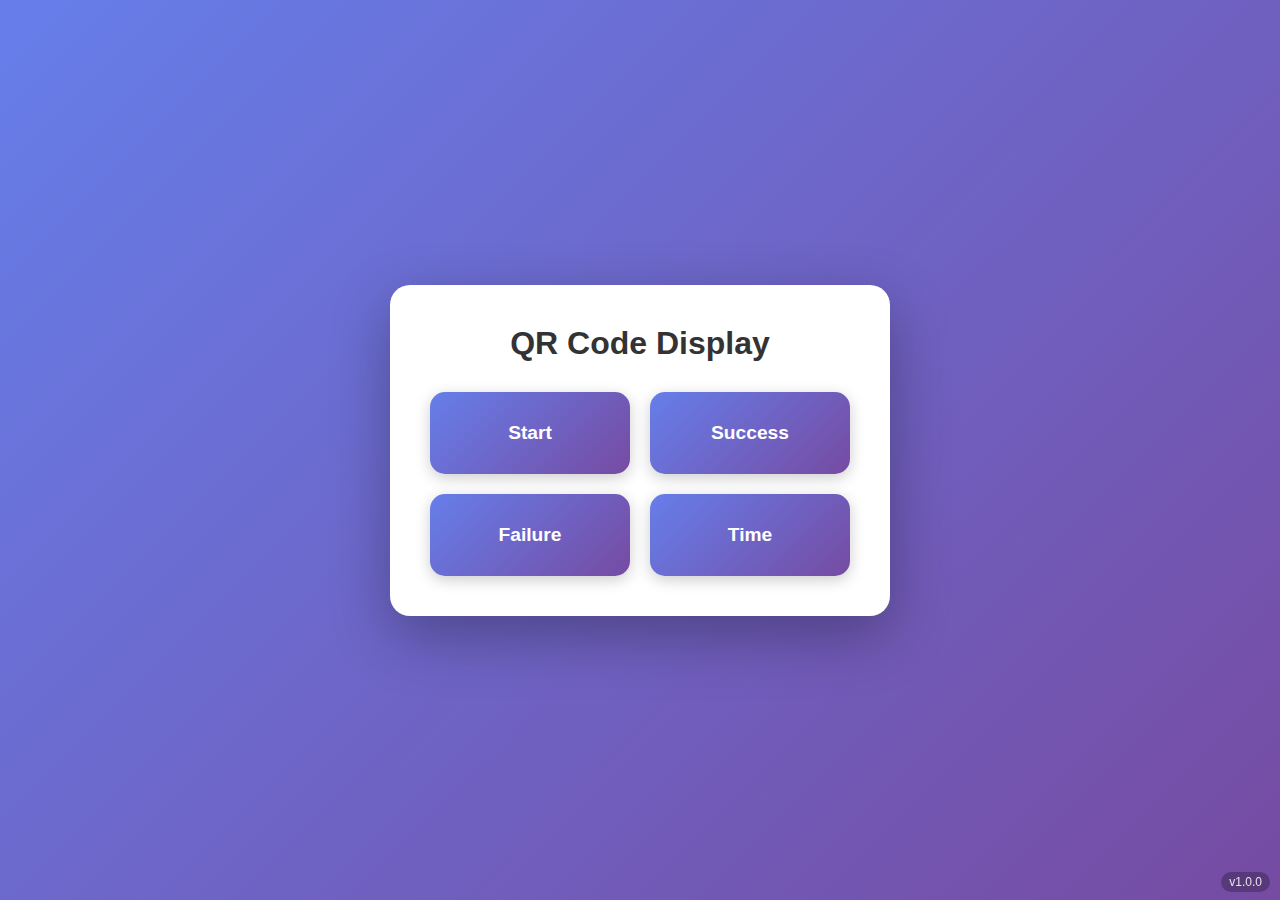
<file: index.html>
<!DOCTYPE html>
<html lang="en">
<head>
    <meta charset="UTF-8">
    <meta name="viewport" content="width=device-width, initial-scale=1.0">
    <title>QR Code Display</title>
    <link rel="stylesheet" href="style.css">
</head>
<body>
    <div class="container">
        <h1>QR Code Display</h1>
        <div class="button-grid">
            <button class="option-btn" onclick="showQR('start')">Start</button>
            <button class="option-btn" onclick="showQR('success')">Success</button>
            <button class="option-btn" onclick="showQR('failure')">Failure</button>
            <button class="option-btn" onclick="showQR('time')">Time</button>
        </div>
    </div>
    <div id="version-badge"></div>
    <script src="app.js"></script>
</body>
</html>
</file>
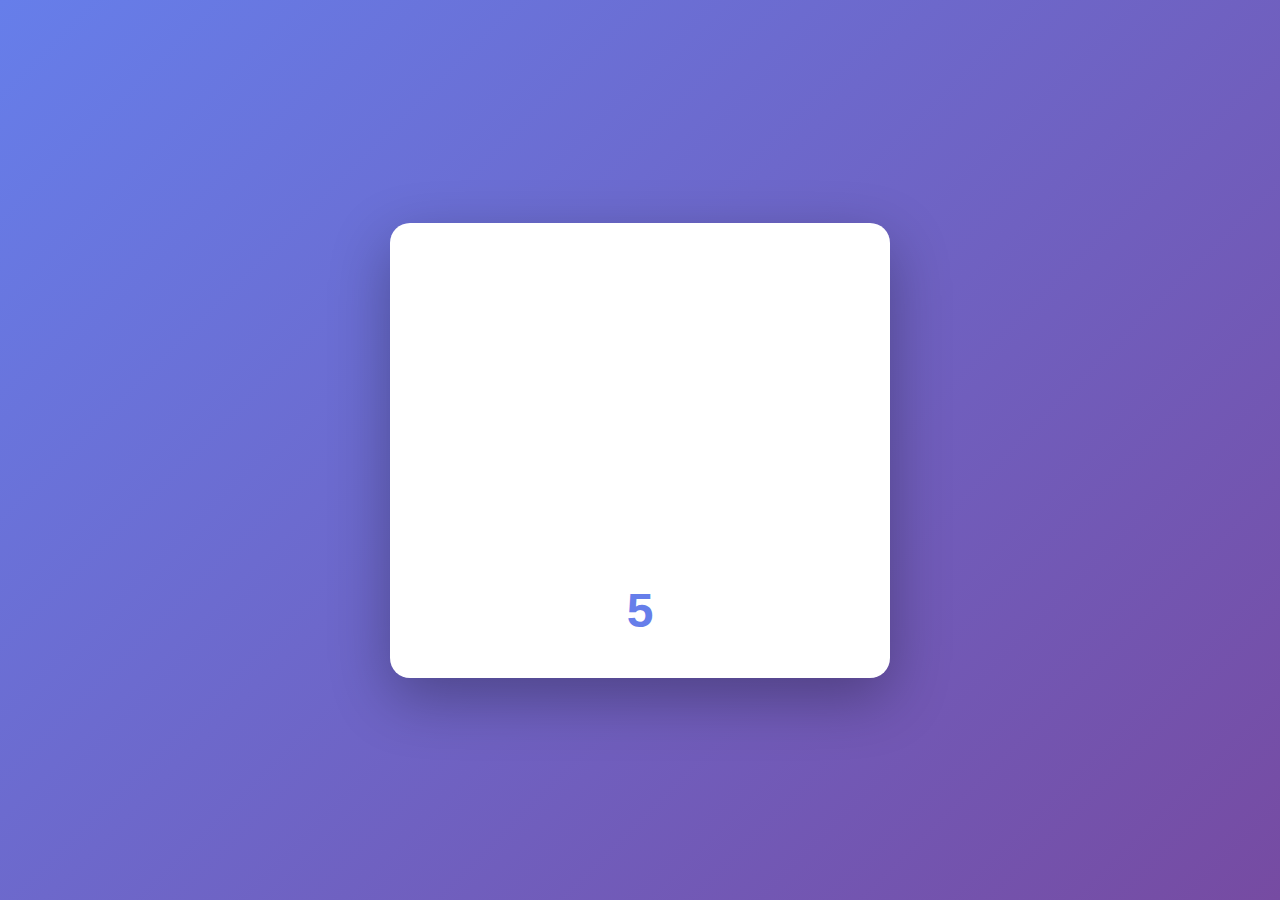
<file: display.html>
<!DOCTYPE html>
<html lang="en">
<head>
    <meta charset="UTF-8">
    <meta name="viewport" content="width=device-width, initial-scale=1.0">
    <title>QR Code Display</title>
    <link rel="stylesheet" href="style.css">
</head>
<body>
    <div class="container">
        <div id="qr-container">
            <div id="qr-display"></div>
            <div id="timer">5</div>
        </div>
    </div>
    <script src="app.js"></script>
</body>
</html>
</file>
<file: style.css>
* {
    margin: 0;
    padding: 0;
    box-sizing: border-box;
}

body {
    font-family: -apple-system, BlinkMacSystemFont, 'Segoe UI', Roboto, Oxygen, Ubuntu, Cantarell, sans-serif;
    background: linear-gradient(135deg, #667eea 0%, #764ba2 100%);
    min-height: 100vh;
    display: flex;
    justify-content: center;
    align-items: center;
    padding: 20px;
}

body.display-page {
    position: relative;
}

.container {
    background: white;
    border-radius: 20px;
    padding: 40px;
    box-shadow: 0 20px 60px rgba(0, 0, 0, 0.3);
    max-width: 500px;
    width: 100%;
}

h1 {
    text-align: center;
    color: #333;
    margin-bottom: 30px;
    font-size: 2em;
}

.button-grid {
    display: grid;
    grid-template-columns: 1fr 1fr;
    gap: 20px;
}

.option-btn {
    padding: 30px;
    font-size: 1.2em;
    font-weight: bold;
    color: white;
    background: linear-gradient(135deg, #667eea 0%, #764ba2 100%);
    border: none;
    border-radius: 15px;
    cursor: pointer;
    transition: transform 0.2s, box-shadow 0.2s;
    box-shadow: 0 4px 15px rgba(0, 0, 0, 0.2);
}

.option-btn:hover {
    transform: translateY(-3px);
    box-shadow: 0 6px 20px rgba(0, 0, 0, 0.3);
}

.option-btn:active {
    transform: translateY(-1px);
    box-shadow: 0 3px 10px rgba(0, 0, 0, 0.2);
}

#qr-container {
    text-align: center;
}

#qr-display {
    margin-bottom: 20px;
    min-height: 300px;
    display: flex;
    justify-content: center;
    align-items: center;
}

#option-info {
    font-size: 1.6em;
    font-weight: 700;
    color: #2f3b66;
    text-align: center;
    margin-bottom: 18px;
    min-height: 1.4em;
}

#qr-display img {
    max-width: 100%;
    height: auto;
    border-radius: 10px;
}

#qr-display iframe {
    max-width: 100%;
    border-radius: 10px;
}

#timer {
    font-size: 3em;
    font-weight: bold;
    color: #667eea;
    text-align: center;
}

#audio-unlock-overlay {
    position: fixed;
    left: 50%;
    bottom: 72px;
    transform: translateX(-50%);
    display: flex;
    justify-content: center;
    align-items: center;
    z-index: 50;
}

#audio-unlock-overlay.hidden {
    display: none;
}

#audio-unlock-btn {
    border: none;
    border-radius: 12px;
    padding: 16px 22px;
    font-size: 1rem;
    font-weight: 700;
    background: #ffffff;
    color: #2f3b66;
    box-shadow: 0 8px 24px rgba(0, 0, 0, 0.25);
}

#version-badge {
    position: fixed;
    right: 10px;
    bottom: 8px;
    font-size: 0.75rem;
    color: rgba(255, 255, 255, 0.85);
    background: rgba(0, 0, 0, 0.25);
    border-radius: 999px;
    padding: 3px 8px;
    pointer-events: none;
}

/* Mobile responsiveness */
@media (max-width: 480px) {
    .container {
        padding: 20px;
    }
    
    h1 {
        font-size: 1.5em;
        margin-bottom: 20px;
    }
    
    .button-grid {
        gap: 15px;
    }
    
    .option-btn {
        padding: 25px;
        font-size: 1em;
    }
    
    #timer {
        font-size: 2.5em;
    }

    #option-info {
        font-size: 1.2em;
    }
}
</file>
